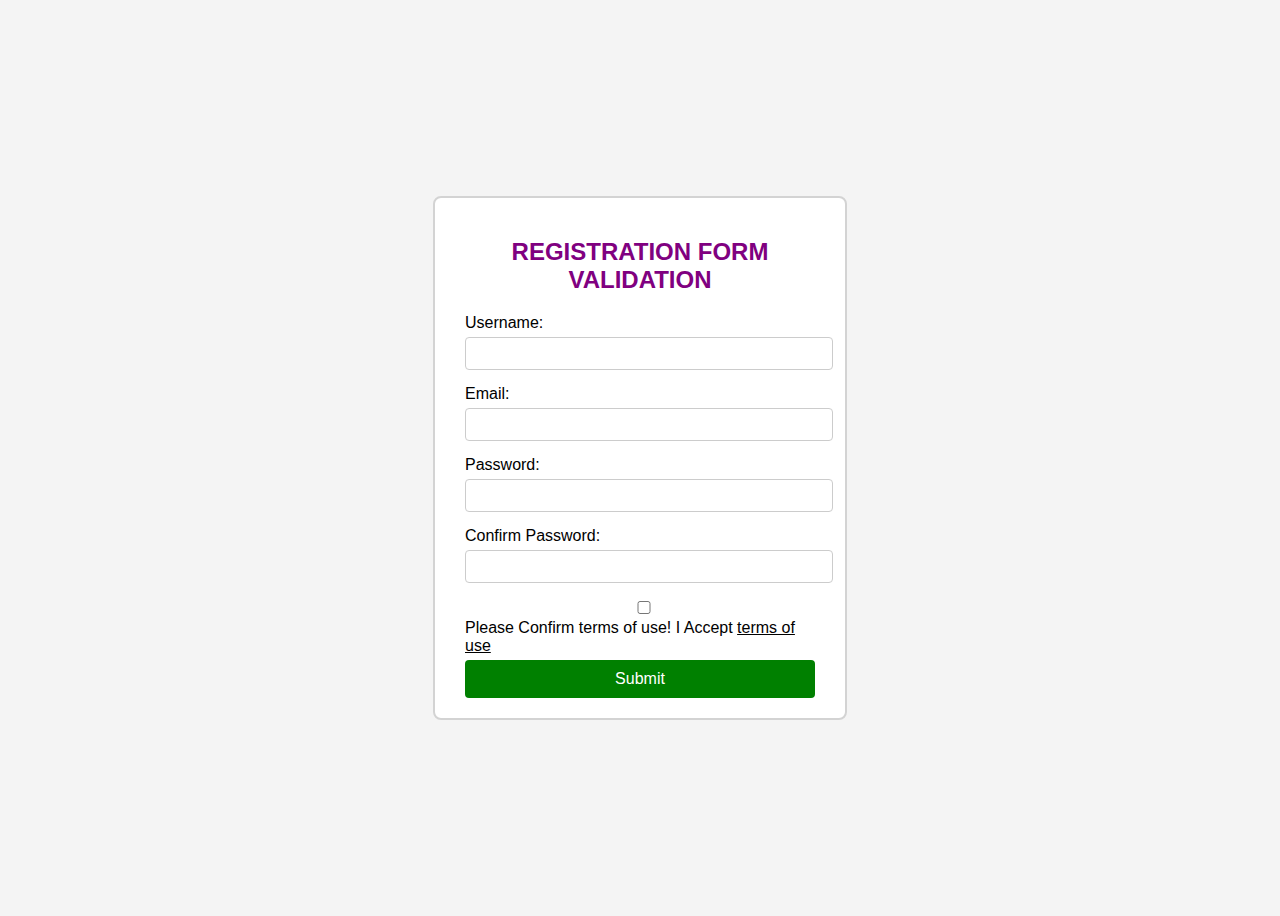
<file: EX4/index.html>
<!DOCTYPE html>
<html>
<head>
  <meta charset="UTF-8">
  <title>Form Validation</title>
  <link rel="stylesheet" href="style.css">
</head>
<body>
<div class="container">
  <h2>REGISTRATION FORM VALIDATION</h2>
  
  <form id="myForm">
    <label>Username:</label>
    <input type="text" id="username">
    <small>** Username is required **</small>

    <label>Email:</label>
    <input type="email" id="email">
    <small>** Email is required **</small>

    <label>Password:</label>
    <input type="password" id="password">
    <small>** Password is required **</small>

    <label>Confirm Password:</label>
    <input type="password" id="confirmPassword">
    <small>** Passwords do not match **</small>

    <label>
      <input type="checkbox" id="remember"> Please Confirm terms of use! I Accept <u>terms of use</u>
    </label>

    <button type="submit">Submit</button>
  </form>
</div>

<script src="script.js"></script>
</body>
</html>
</file>
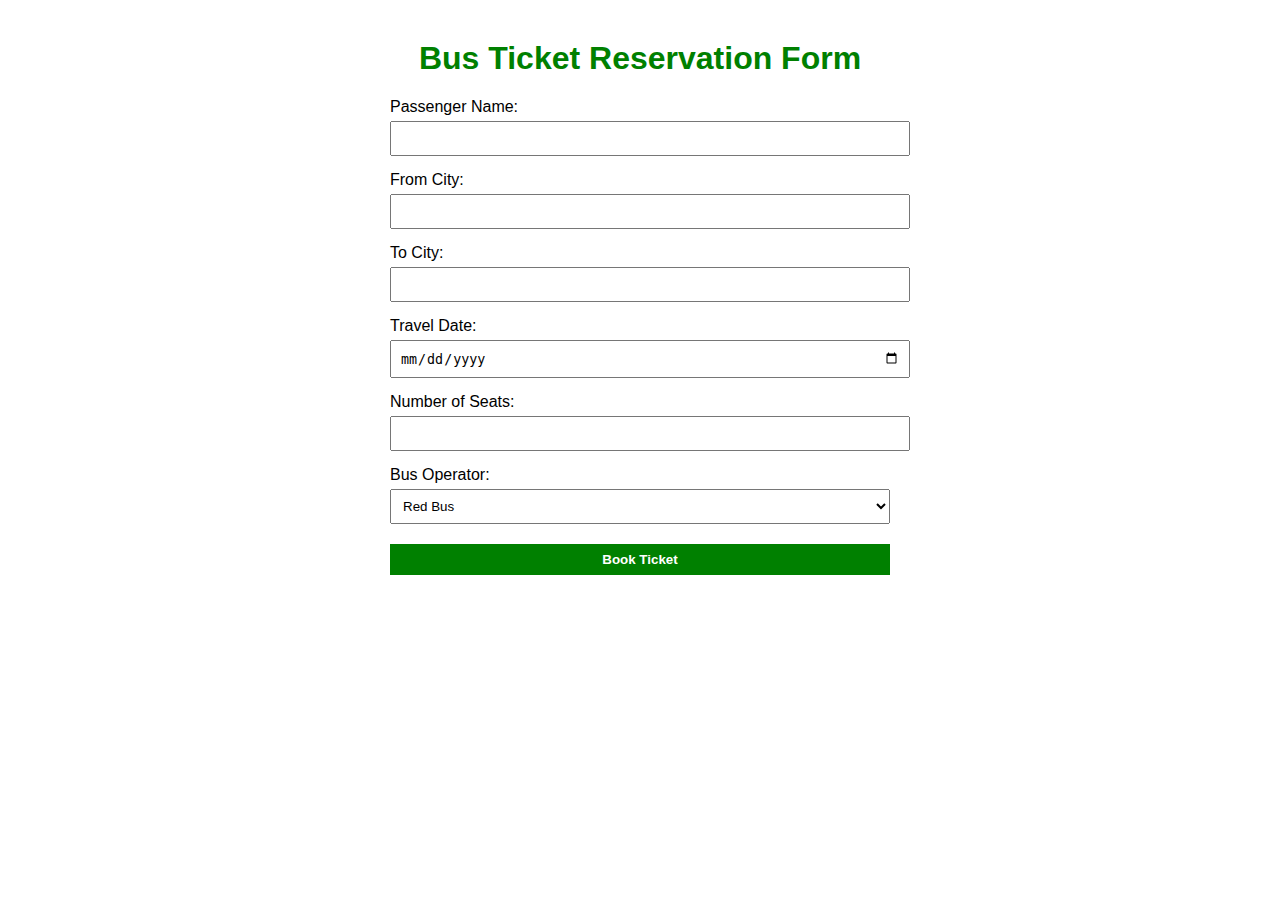
<file: regis.html>
<!DOCTYPE html>
<html>
<head>
  <title>Ticket Reservation Form</title>
  <style>
    body {
      font-family: Arial, sans-serif;
      margin: 40px;
    }
    h1 {
      color: green;
      text-align: center;
    }
    form {
      max-width: 500px;
      margin: auto;
    }
    label {
      display: block;
      margin-top: 15px;
    }
    input, select {
      width: 100%;
      padding: 8px;
      margin-top: 5px;
    }
    input[type="submit"] {
      background-color: green;
      color: white;
      font-weight: bold;
      border: none;
      margin-top: 20px;
      cursor: pointer;
    }
  </style>
</head>
<body>

  <h1>Bus Ticket Reservation Form</h1>

  <form action="#">
    <label for="name">Passenger Name:</label>
    <input type="text" id="name" name="name" required>

    <label for="from">From City:</label>
    <input type="text" id="from" name="from" required>

    <label for="to">To City:</label>
    <input type="text" id="to" name="to" required>

    <label for="date">Travel Date:</label>
    <input type="date" id="date" name="date" required>

    <label for="seats">Number of Seats:</label>
    <input type="number" id="seats" name="seats" min="1" max="10" required>

    <label for="bus">Bus Operator:</label>
    <select id="bus" name="bus">
      <option>Red Bus</option>
      <option>TNSTC</option>
      <option>SETC</option>
    </select>

    <input type="submit" value="Book Ticket">
  </form>

</body>
</html>
</file>
<file: EX4/style.css>
body {
  font-family: Arial, sans-serif;
  background: #f4f4f4;
  display: flex;
  justify-content: center;
  align-items: center;
  height: 100vh;
}

.container {
  background: white;
  padding: 20px 30px;
  border: 2px solid #d3d3d3;
  border-radius: 8px;
  width: 350px;
}

h2 {
  text-align: center;
  color: purple;
}

label {
  display: block;
  margin: 10px 0 5px;
}

input {
  width: 100%;
  padding: 8px;
  margin-bottom: 5px;
  border: 1px solid #ccc;
  border-radius: 4px;
}

small {
  color: red;
  display: none;
}

button {
  background: green;
  color: white;
  border: none;
  padding: 10px;
  width: 100%;
  border-radius: 4px;
  cursor: pointer;
  font-size: 16px;
}

button:hover {
  background:blue;
}
</file>
